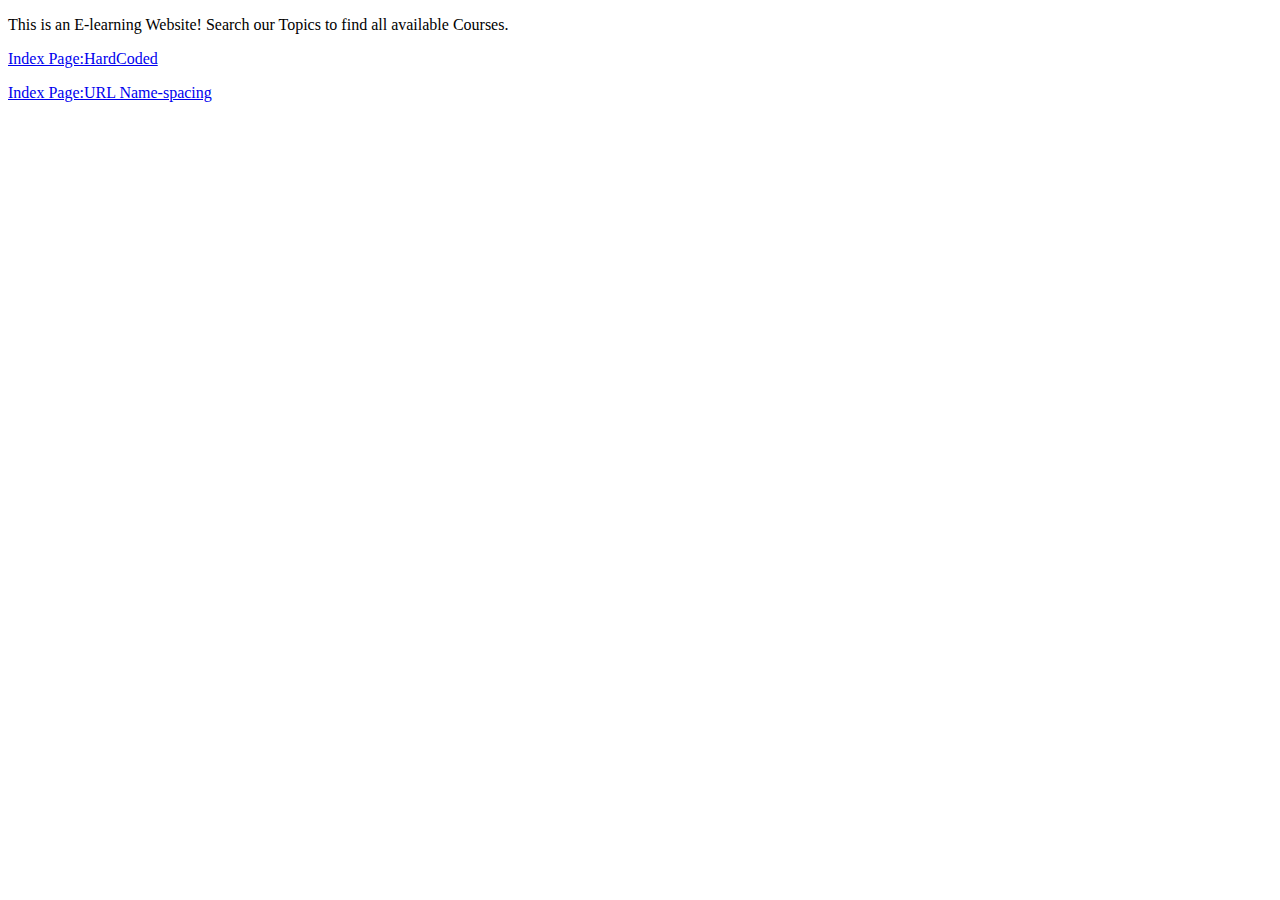
<file: myapp/templates/myapp/about0.html>
<!DOCTYPE html>
<html lang="en">
<head>
    <meta charset="UTF-8">
    <title>About Us</title>
</head>
<body>
    <p>This is an E-learning Website! Search our Topics to find all available Courses.</p>
    <p><a href='/myapp/'>Index Page:HardCoded</a></p>
    <p><a href={% url 'myapp:index'%}>Index Page:URL Name-spacing</a></p>
</body>
</html>
</file>
